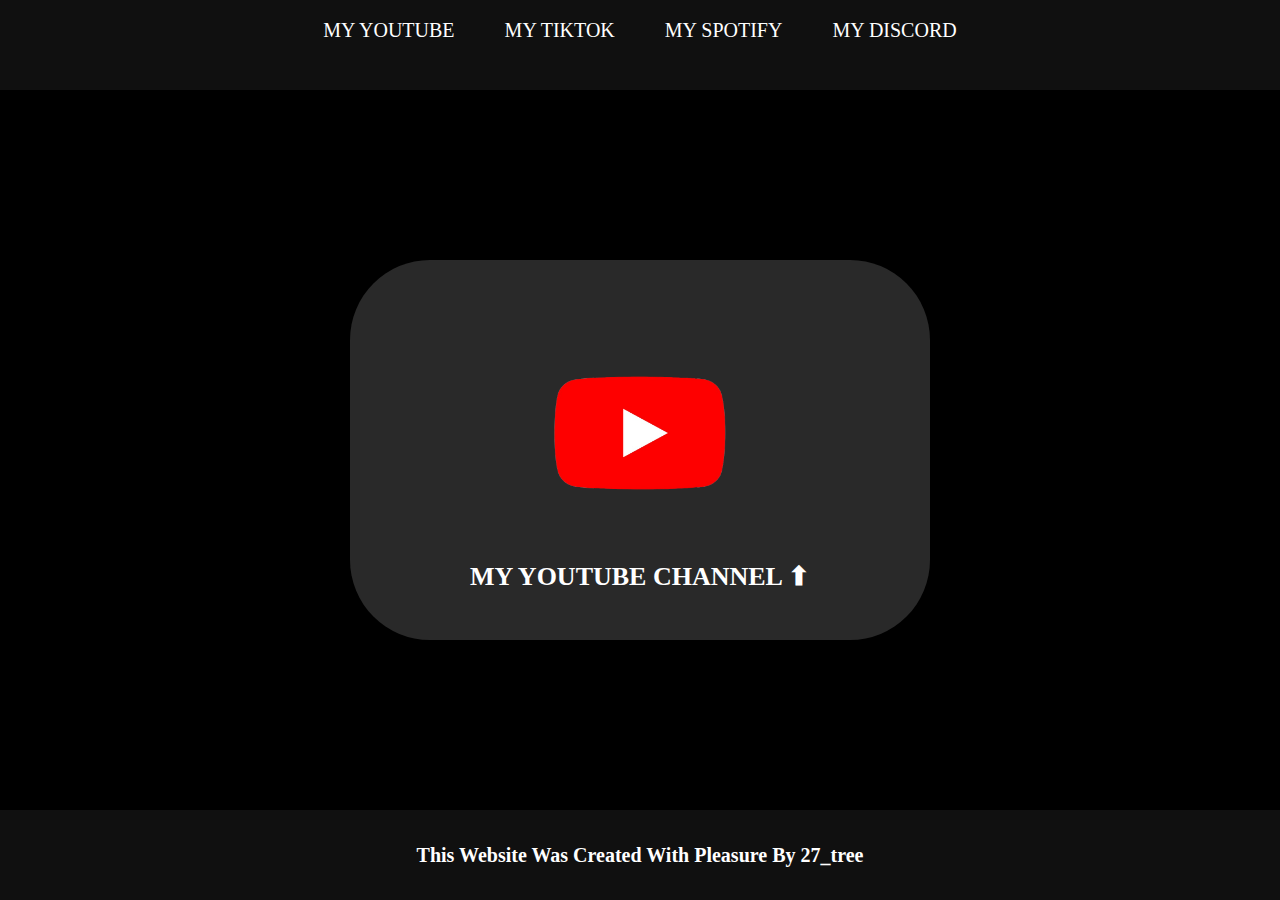
<file: index.html>
<html>
    <head>
      <title>ABOUT ME</title>
      <link rel="stylesheet"  href="style.css" />
    </head> 
    <body>
        <div class="container">
     <!-- NAVIGATION BAR -->
    <div class="container-navbar">
        <ul class="ul-navbar">
           <li class="li-navbar"> 
            <a href="#" class="a-navbar">MY YOUTUBE</a>
           </li>  
           <li class="li-navbar">
            <a href="tiktok.html" class="a-navbar">MY TIKTOK</a>
           </li>
           <li class="li-navbar">
            <a href="spotify.html" class="a-navbar">MY SPOTIFY</a>
           </li>
           <li class="li-navbar">
            <a href="discord.html" class="a-navbar">MY DISCORD</a>
           </li>
        </ul>
    </div>
     <!-- NAVIGATION BAR SELESAI -->

     <!-- CONTENT 1 -->
    <div class="container-content">
      <a href="https://youtube.com/@gaberu4791?si=QPvFUeaKK6ecEpor" class="a-content">
        <img src="youtube.png" class="img-content" />
        <h1 class="h1-content">MY YOUTUBE CHANNEL ⬆</h1>
      </a>
           
    </div>
     <!--CONTENT 1 END -->
        
     <!-- FOOTER -->
    <div class="container-footer">
        <h1 class="h1-footer">This Website Was Created With Pleasure By 27_tree</h1>
    </div>
     <!-- FOOTER END -->
    </div>
    </body>
</html>
</file>
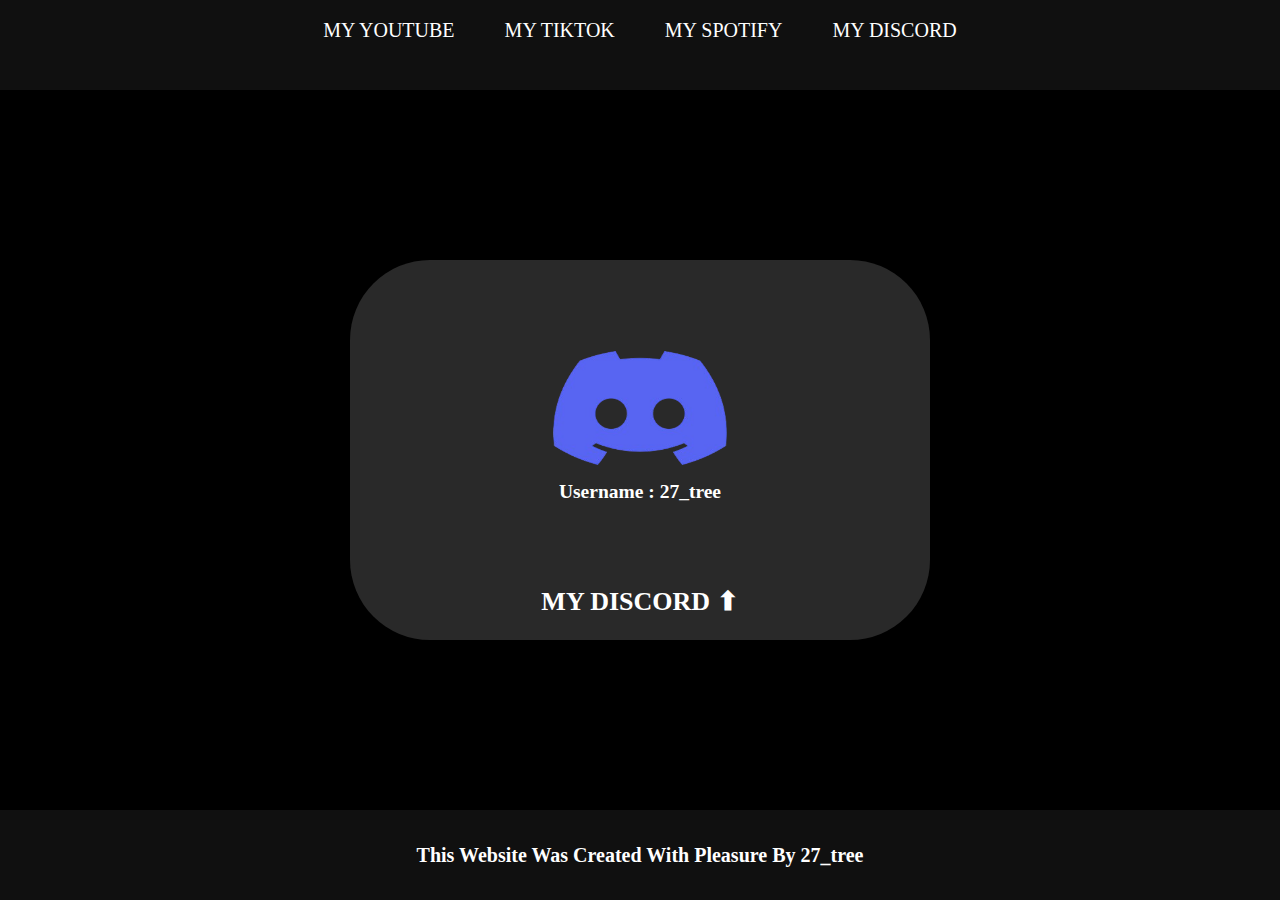
<file: discord.html>
<html>
    <head>
      <title>ABOUT ME</title>
      <link rel="stylesheet"  href="style.css" />
    </head> 
    <body>
        <div class="container">
     <!-- NAVIGATION BAR -->
    <div class="container-navbar">
        <ul class="ul-navbar">
           <li class="li-navbar"> 
            <a href="index.html" class="a-navbar">MY YOUTUBE</a>
           </li>  
           <li class="li-navbar">
            <a href="tiktok.html" class="a-navbar">MY TIKTOK</a>
           </li>
           <li class="li-navbar">
            <a href="spotify.html" class="a-navbar">MY SPOTIFY</a>
           </li>
           <li class="li-navbar">
            <a href="discord.html" class="a-navbar">MY DISCORD</a>
           </li>
        </ul>
    </div>
     <!-- NAVIGATION BAR SELESAI -->

     <!-- CONTENT 1 -->
    <div class="container-content">
      <a class="a-content">
        <img src="discord-removebg-preview (2).png" class="img-content" />
        <h2> Username : 27_tree</h2>
        <h1 class="h1-content">MY DISCORD ⬆</h1>
      </a>
           
    </div>
     <!--CONTENT 1 END -->
        
     <!-- FOOTER -->
    <div class="container-footer">
        <h1 class="h1-footer">This Website Was Created With Pleasure By 27_tree</h1>
    </div>
     <!-- FOOTER END -->
    </div>
    </body>
</html>
</file>
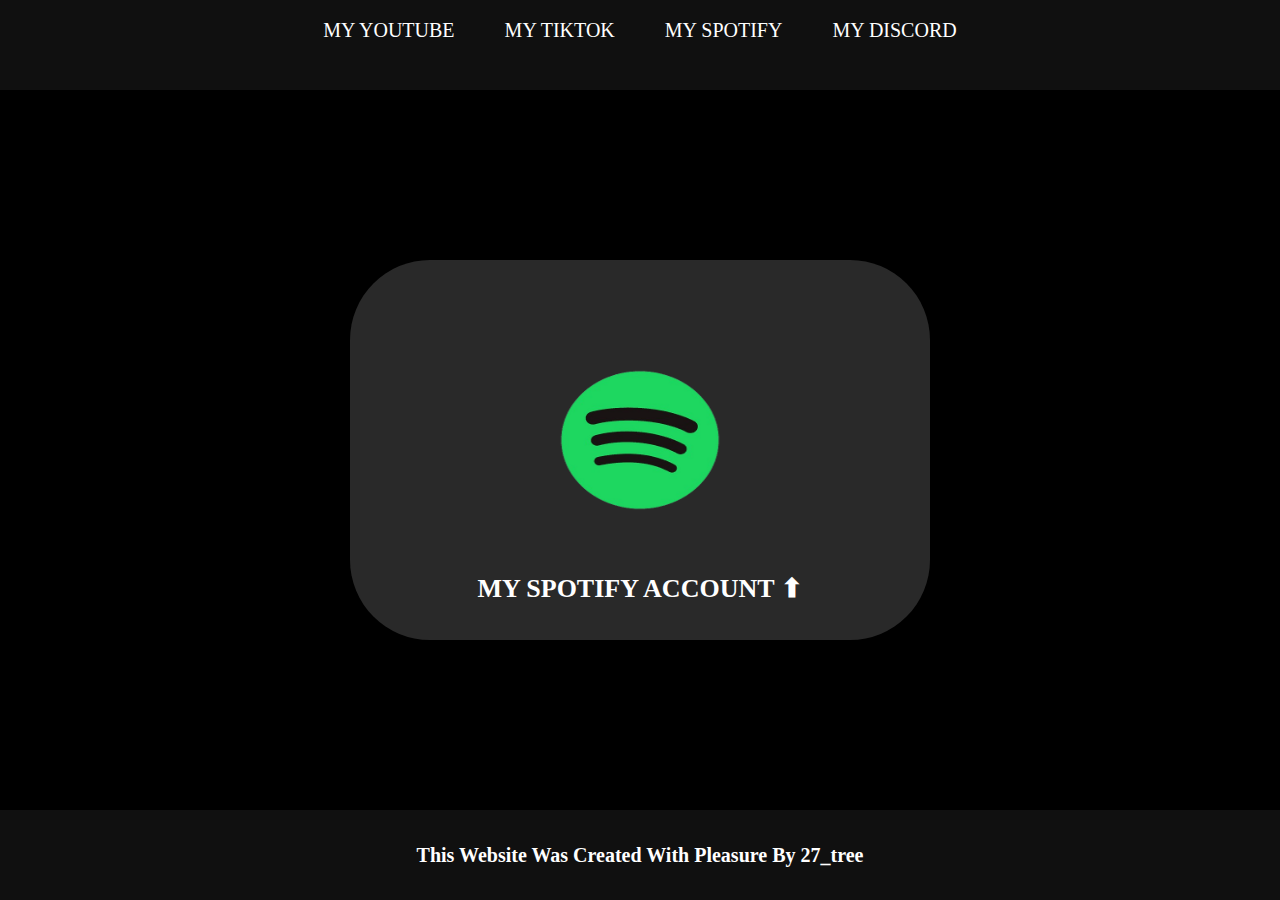
<file: spotify.html>
<html>
    <head>
      <title>ABOUT ME</title>
      <link rel="stylesheet"  href="style.css"/>
    </head> 
    <body>
        <div class="container">
     <!-- NAVIGATION BAR -->
    <div class="container-navbar">
        <ul class="ul-navbar">
           <li class="li-navbar"> 
            <a href="index.html" class="a-navbar">MY YOUTUBE </a>
           </li>  
           <li class="li-navbar">
            <a href="tiktok.html" class="a-navbar">MY TIKTOK</a>
           </li>
           <li class="li-navbar">
            <a href="spotify.html" class="a-navbar">MY SPOTIFY</a>
            <li class="li-navbar">
            <a href="discord.html" class="a-navbar">MY DISCORD</a>
             </li>
           </li>
        </ul>
    </div>
     <!-- NAVIGATION BAR SELESAI -->

     <!-- CONTENT 1 -->
    <div class="container-content">
      <a href="https://open.spotify.com/user/31cyc4be4eo4itqcqg6bukgucc4a?si=mFLZ38I2R3O-9xg2_zU29w" class="a-content">
        <img src="sporify_logo-removebg-preview.png" class="spotify-img-content" />
        <h1 class="h1-content">MY SPOTIFY ACCOUNT ⬆</h1>
      </a>
           
    </div>
     <!--CONTENT 1 END -->
        
     <!-- FOOTER -->
    <div class="container-footer">
        <h1 class="h1-footer">This Website Was Created With Pleasure By 27_tree</h1>
    </div>
     <!-- FOOTER END -->
    </div>
    </body>
</html>
</file>
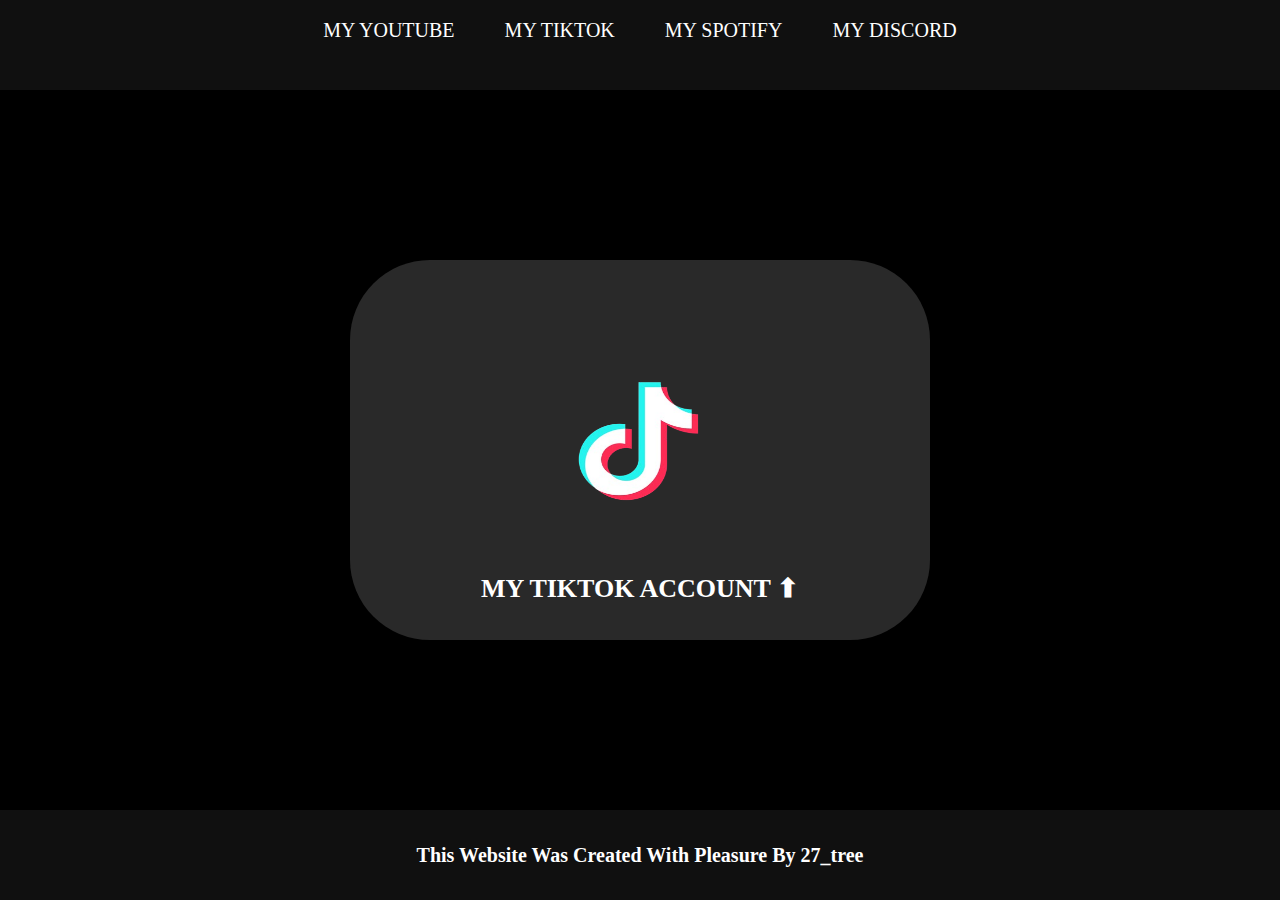
<file: tiktok.html>
<html>
    <head>
      <title>ABOUT ME</title>
      <link rel="stylesheet"  href="style.css"/>
    </head> 
    <body>
        <div class="container">
     <!-- NAVIGATION BAR -->
    <div class="container-navbar">
        <ul class="ul-navbar">
           <li class="li-navbar"> 
            <a href="index.html" class="a-navbar">MY YOUTUBE </a>
           </li>  
           <li class="li-navbar">
            <a href="tiktok.html" class="a-navbar">MY TIKTOK</a>
           </li>
           <li class="li-navbar">
            <a href="spotify.html" class="a-navbar">MY SPOTIFY</a>
           </li>
           <li class="li-navbar">
            <a href="discord.html" class="a-navbar">MY DISCORD</a>
           </li>
        </ul>
    </div>
     <!-- NAVIGATION BAR SELESAI -->

     <!-- CONTENT 1 -->
    <div class="container-content">
      <a href="https://www.tiktok.com/@hmm_yea3?_t=8oJXiYKzb3l&_r=1" class="a-content">
        <img src="tiktok_logo-removebg-preview (1).png" class="tiktok-img-content" />
        <h1 class="h1-content">MY TIKTOK ACCOUNT ⬆</h1>
      </a>
           
    </div>
     <!--CONTENT 1 END -->
        
     <!-- FOOTER -->
    <div class="container-footer">
        <h1 class="h1-footer">This Website Was Created With Pleasure By 27_tree</h1>
    </div>
     <!-- FOOTER END -->
    </div>
    </body>
</html>
</file>
<file: style.css>
*,
html {
    margin: 0;
    padding: 0;
}

.container {
    width: 100%;
    height: auto;
    min-height: 100vh;
}

.container-navbar {
    background-color: #101010;
    width: 100% ;
    height: 10vh;
}

.ul-navbar {
    display: flex;
    height: 60px;
    justify-content: center;
    align-items: center;
}

.li-navbar {
    list-style-type: none;
    padding: 20px;
    margin: 5px;
    color: rgb(0, 0, 0);
    font-size: 20px;
}

.li-navbar:hover {
    background-color: rgb(40, 40, 40);
    transition: .1s ease-in-out;
    transition-delay: 0.1s;
    border-radius: 30px; 
}

.a-navbar {
    color: rgb(255, 255, 255);
    text-decoration: none;
    ;
}

.container-content {
    background-color: rgb(0, 0, 0);
    display: flex;
    justify-content: center;
    align-items: center;
    height: 80vh;
}

.a-content {
    background-color: #292929 ;
    border-radius: 80px;
    color: white;
    width: 580px;
    height: 380px;
    display: flex;
    flex-direction: column;
    justify-content: space-evenly;
    align-items: center;
    text-decoration: none;
    font-size: 13px;
}

.img-content {
    width: 30%;
    height: 30%;
    position: relative;
    top: 10%;
}

.tiktok-img-content {
    width: 30%;
    height: 40%;
    position: relative;
    top: 10%;
}

.spotify-img-content {
    width: 30%;
    height: 40%;
    position: relative;
    top: 10%;
}
.h1-content {
    position: relative;
    top: 30px;
}

.container-footer {
    height: 10vh;
    background-color:  #101010;
    display: flex;
    justify-content: center;
    align-items: center;
}


.h1-footer {
    font-size: 20px;
    color: white;
}
</file>
